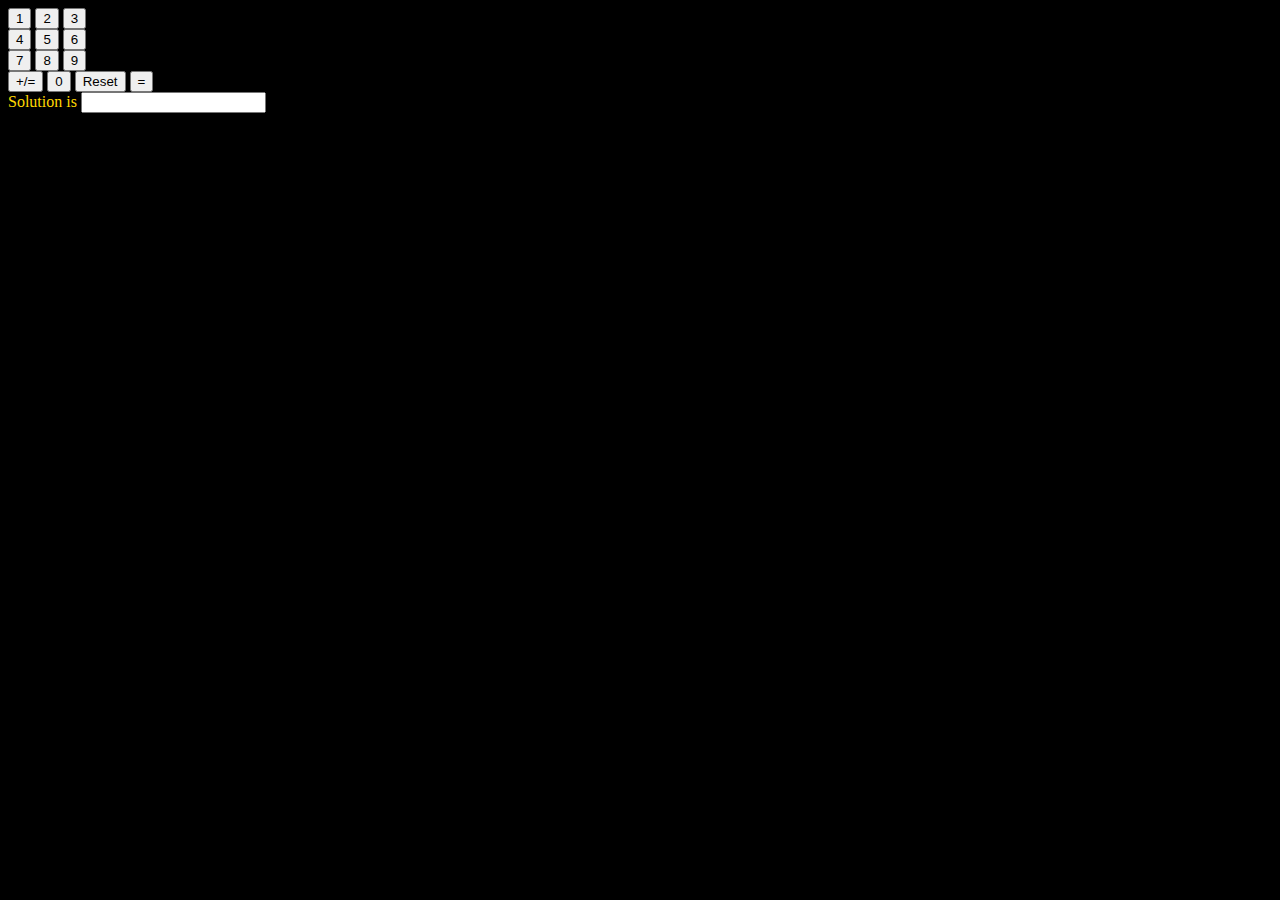
<file: calculator.html>
<html>
<head>
<title>HTML Calculator</title>
</head>
<body bgcolor= "#000000" text= "gold">
<form name="calculator" >

  
<input type="button" value="1" onClick="document.calculator.ans.value+='1'">
<input type="button" value="2" onClick="document.calculator.ans.value+='2'">
<input type="button" value="3" onClick="document.calculator.ans.value+='3'"> <br>
<input type="button" value="4" onClick="document.calculator.ans.value+='4'">
<input type="button" value="5" onClick="document.calculator.ans.value+='5'">
<input type="button" value="6" onClick="document.calculator.ans.value+='6'"> <br>
<input type="button" value="7" onClick="document.calculator.ans.value+='7'">
<input type="button" value="8" onClick="document.calculator.ans.value+='8'">
<input type="button" value="9" onClick="document.calculator.ans.value+='9'"> <br>
<input type="button" value="+/=" onClick="document.calculator.ans.value*-1">
<input type="button" value="0" onClick="document.calculator.ans.value+='0'">
<input type="reset" value="Reset">
<input type="button" value="=" onClick="document.calculator.ans.value=eval(document.calculator.ans.value)">
<br>Solution is <input type="textfield" name="ans" value="">
</form>
</body>
</html>
</file>
